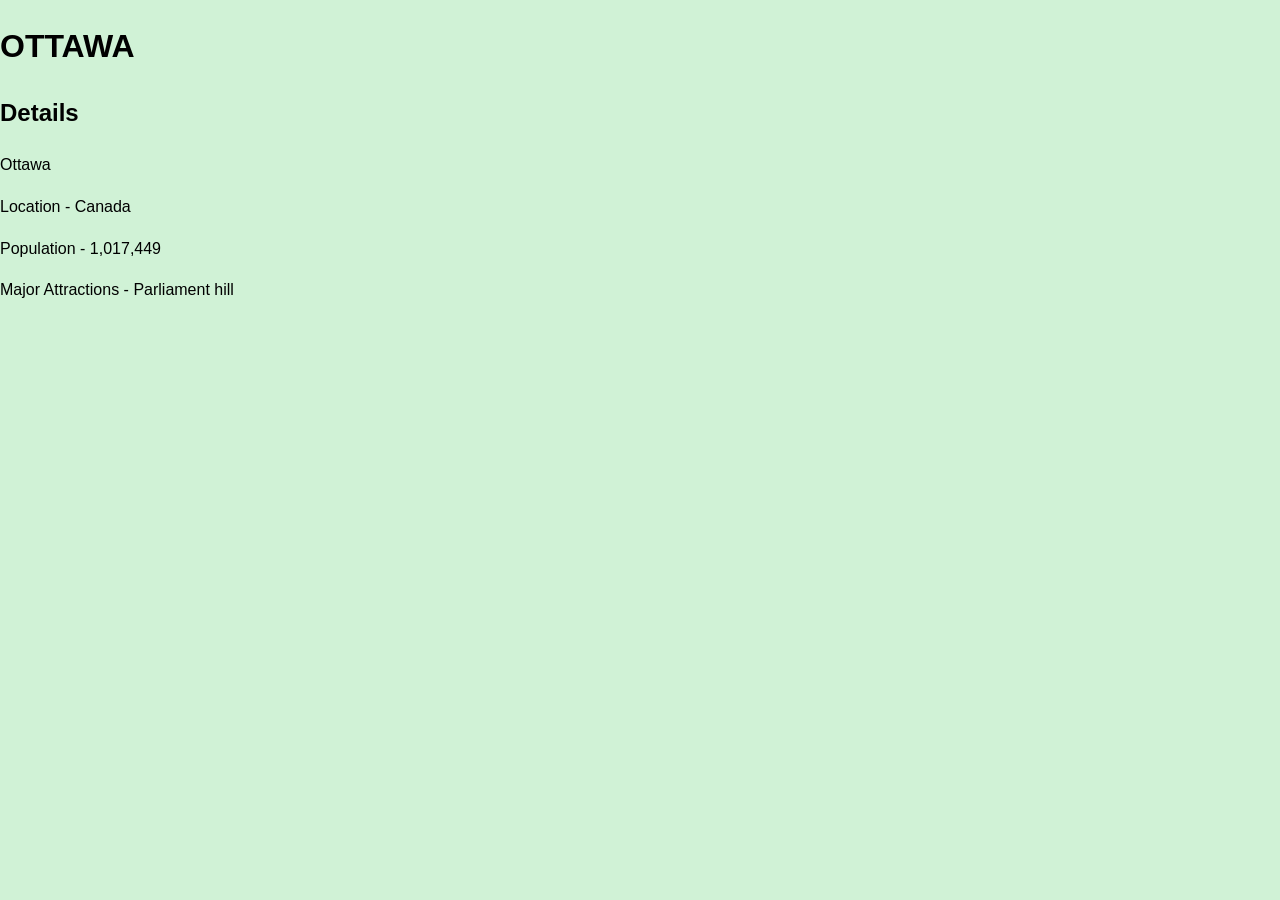
<file: index2.html>
<!DOCTYPE html>
<html lang="en">
<head>
  <meta charset="UTF-8">
  <meta name="viewport" content="width=device-width, initial-scale=1.0">
  <link rel="stylesheet" href="index2.css">
  <title>OTTAWA</title>
</head>
<body>
  <h1>OTTAWA</h1>
  <ul id="places-list">
    <!-- Destination names dynamically added here -->
  </ul>
  <div id="place-details">
    <h2>Details</h2>
    <p>Ottawa </p>
    <p>Location - Canada</p>
    <p>Population - 1,017,449</p>
    <p>Major Attractions - Parliament hill</p>
</body>
</html>
</file>
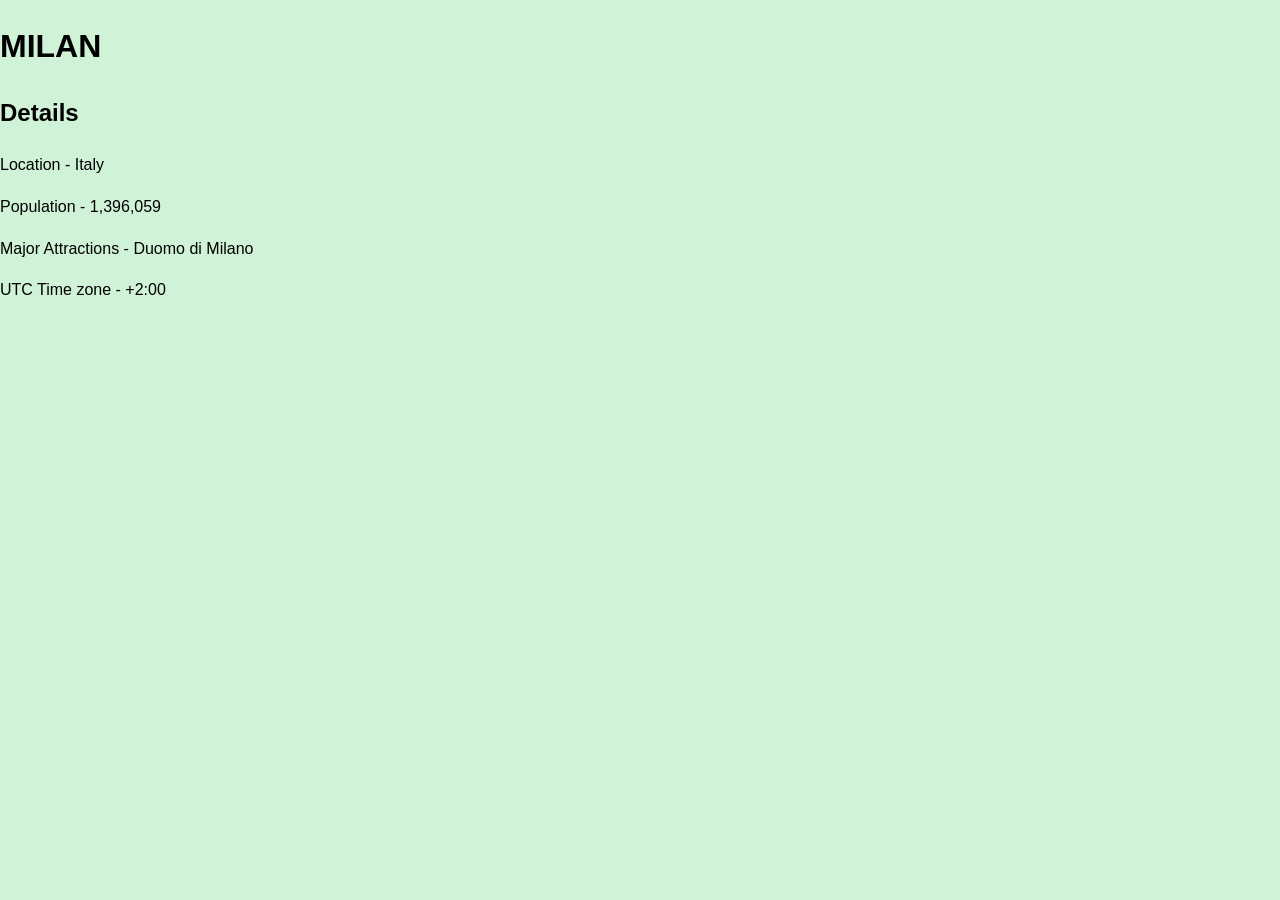
<file: index3.html>
<!DOCTYPE html>
<html lang="en">
<head>
  <meta charset="UTF-8">
  <meta name="viewport" content="width=device-width, initial-scale=1.0">
  <link rel="stylesheet" href="index2.css">
  <title>MILAN</title>
</head>
<body>
  <h1>MILAN</h1>
  <ul id="places-list">
    <!-- Destination names dynamically added here -->
  </ul>
  <div id="place-details">
    <h2>Details</h2>
    <p>Location - Italy</p>
    <p>Population - 1,396,059</p>
    <p>Major Attractions - Duomo di Milano</p>
    <p>UTC Time zone - +2:00</p>
</body>
</html>
</file>
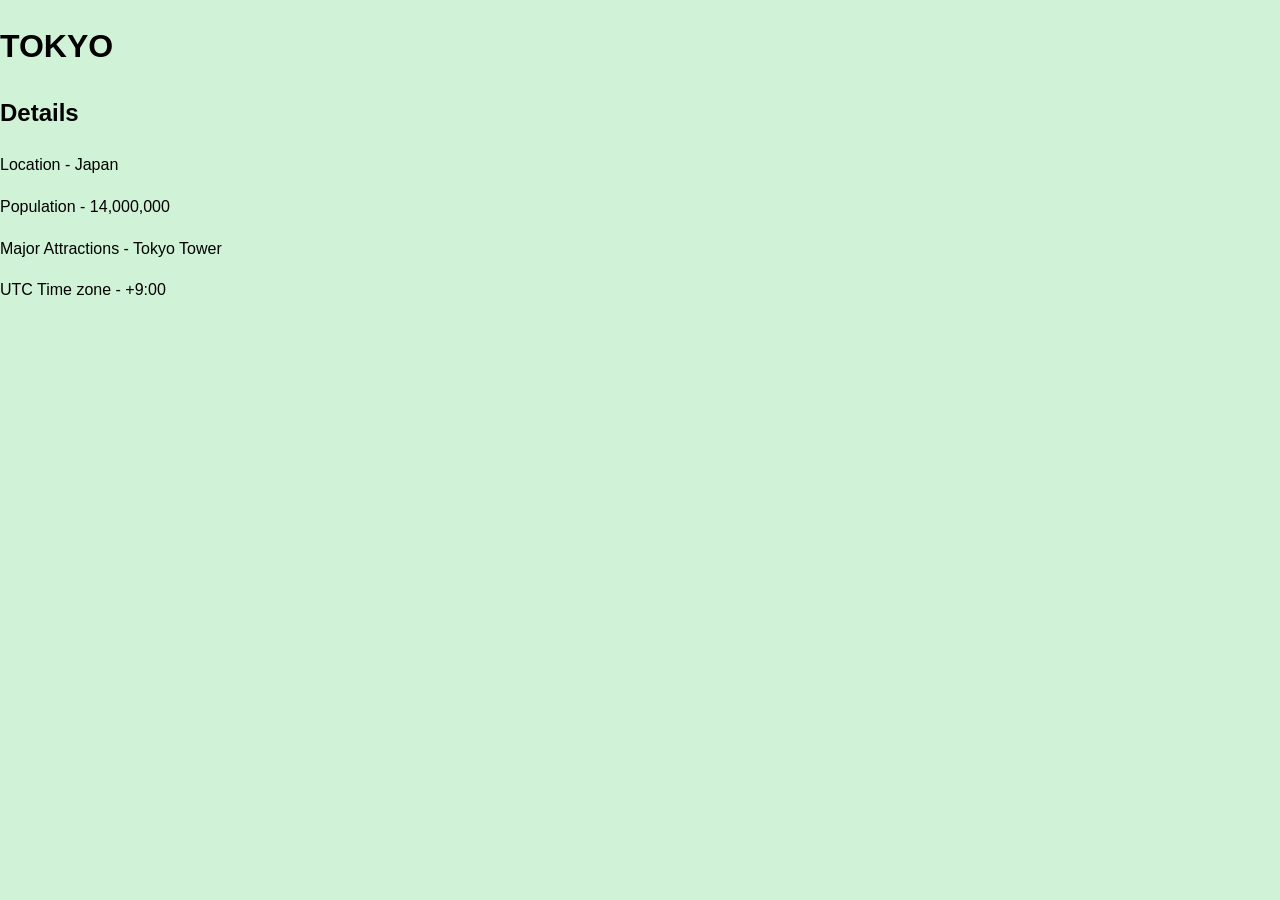
<file: index4.html>
<!DOCTYPE html>
<html lang="en">
<head>
  <meta charset="UTF-8">
  <meta name="viewport" content="width=device-width, initial-scale=1.0">
  <link rel="stylesheet" href="index2.css">
  <title>TOKYO</title>
</head>
<body>
  <h1>TOKYO</h1>
  <ul id="places-list">
    <!-- Destination names dynamically added here -->
  </ul>
  <div id="place-details">
    <h2>Details</h2>
    <p>Location - Japan</p>
    <p>Population - 14,000,000</p>
    <p>Major Attractions - Tokyo Tower</p>
    <p>UTC Time zone - +9:00</p>

</body>
</html>
</file>
<file: index2.css>
body{
    font-family: Arial, sans-serif;
    line-height: 1.6;
    margin: 0;
    padding: 0;
    background-color: #41cb583e;
}
</file>
